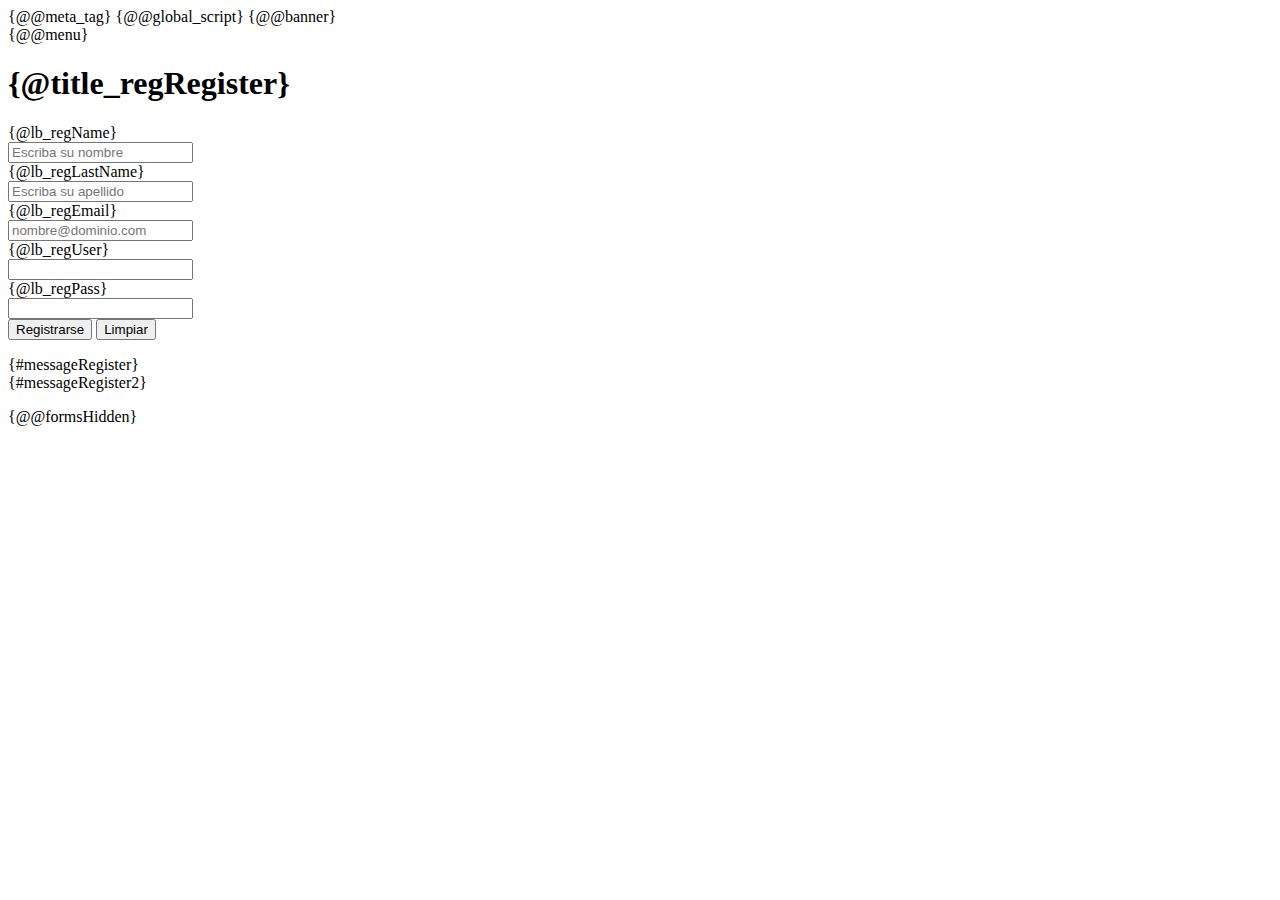
<file: site_media/html/register.html>
<html lang="{@lang}">
<head>
	<title>Registrarse</title>
	{@@meta_tag}
	{@@global_script}
</head>
<body>
	<!-- Google Tag Manager -->
	<noscript><iframe src="//www.googletagmanager.com/ns.html?id=GTM-PWDPP8"
		height="0" width="0" style="display:none;visibility:hidden"></iframe></noscript>
		<script>(function(w,d,s,l,i){w[l]=w[l]||[];w[l].push({'gtm.start':
			new Date().getTime(),event:'gtm.js'});var f=d.getElementsByTagName(s)[0],
		j=d.createElement(s),dl=l!='dataLayer'?'&l='+l:'';j.async=true;j.src=
		'//www.googletagmanager.com/gtm.js?id='+i+dl;f.parentNode.insertBefore(j,f);
	})(window,document,'script','dataLayer','GTM-PWDPP8');</script>
	{@@banner}
	<header>
		<!-- {@@banner} -->
		{@@menu}
	</header>
	<h1>{@title_regRegister}</h1>
	<form class="form-horizontal" action="controllers/register_controller.php" method="POST">
		<div class="control-group">
			<label class="control-label" for="name">{@lb_regName}</label>
			<div class="controls">
				<input name="name" type="text" placeholder="Escriba su nombre" required>
			</div>
		</div>
		<div class="control-group">
			<label class="control-label" for="last_name">{@lb_regLastName}</label>	
			<div class="controls">
				<input name="last_name" type="text" placeholder="Escriba su apellido" required>		
			</div>
		</div>
		<div class="control-group">
			<label class="control-label" for="email">{@lb_regEmail}</label>	
			<div class="controls">
				<input type="email" name="email" placeholder="nombre@dominio.com" required>		
			</div>			
		</div>
		<div class="control-group">
			<label class="control-label" for="user">{@lb_regUser}</label>
			<div class="controls">
				<input name="user_name" type="text" required>		
			</div>
		</div>
		<div class="control-group">
			<label class="control-label" for="pass">{@lb_regPass}</label>
			<div class="controls">
				<input name="pass" type="password" required>	
			</div>
		</div>
		<div class="control-group">
			<div class="controls">
				<button type="submit" class="btn btn-primary">Registrarse</button>
				<button type="reset" class="btn btn-warning">Limpiar</button>		
			</div>
		</div>
		<div class="control-group">
			<div class="controls">
				<p>
					{#messageRegister}<br>
					{#messageRegister2}
				</p>
			</div>
		</div>
		<div class="control-group">
			<div class="controls">
				<p>
					
				</p>
			</div>
		</div>
		<input type="hidden" name="method" value="register"> 
	</form>
	

	{@@formsHidden}
</body>
</html>
</file>
